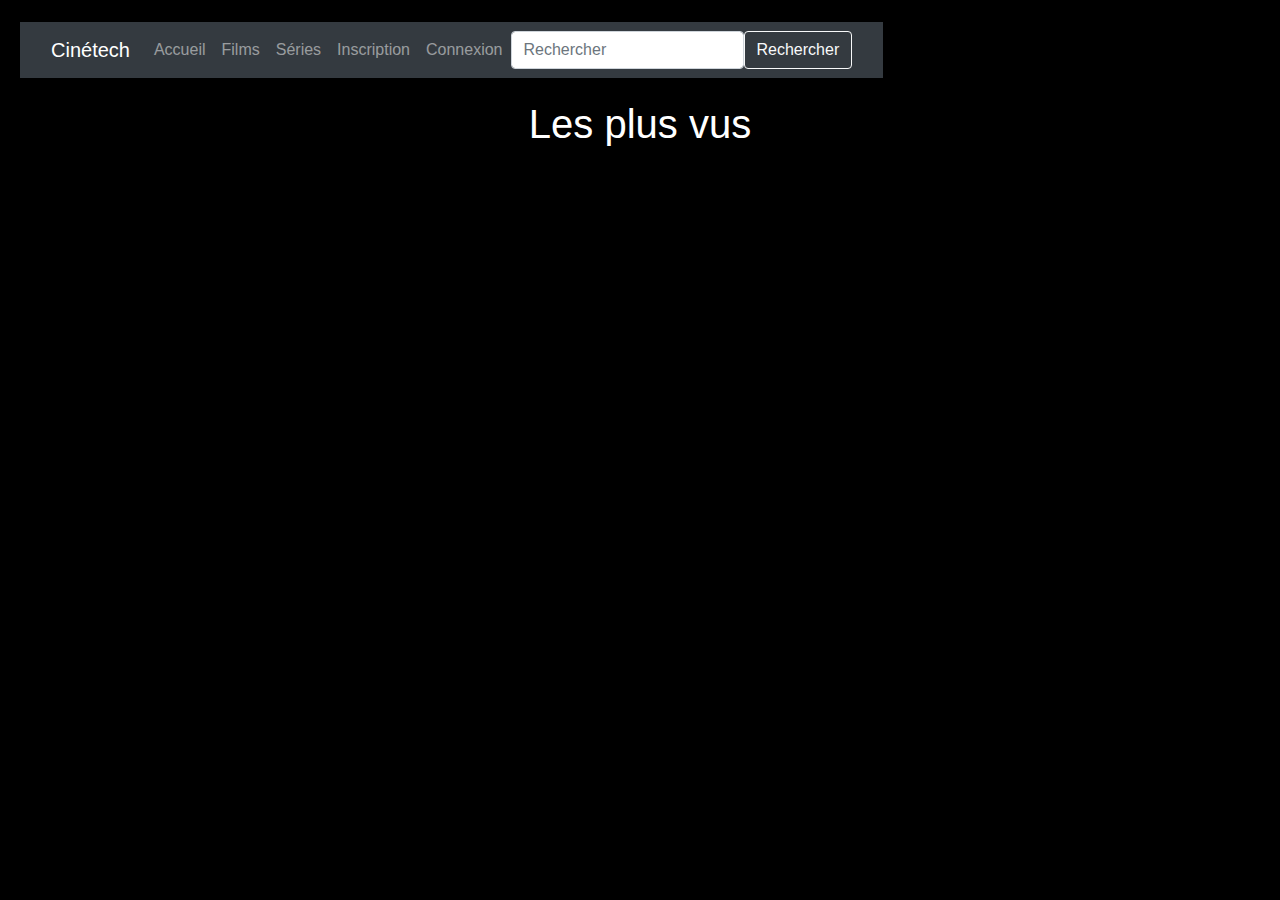
<file: index.html>
<!DOCTYPE html>
<html lang="en">
  <head>
    <meta charset="UTF-8">
    <meta name="viewport" content="width=device-width, initial-scale=1.0">
    <title>Cinetech</title>
    <link rel="stylesheet" href="https://maxcdn.bootstrapcdn.com/bootstrap/4.5.2/css/bootstrap.min.css">
    <link rel="stylesheet" href="Styles/style.css">
</head>
<body>
  <header>
    <nav class="navbar navbar-expand-lg navbar-dark bg-dark">
        <div class="container-fluid">
          <a class="navbar-brand" href="index.html">Cinétech</a>
          <button class="navbar-toggler" type="button" data-bs-toggle="collapse" data-bs-target="#navbarNavAltMarkup" aria-controls="navbarNavAltMarkup" aria-expanded="false" aria-label="Toggle navigation">
            <span class="navbar-toggler-icon"></span>
          </button>
          <div class="collapse navbar-collapse" id="navbarNavAltMarkup">
            <div class="navbar-nav">
              <a class="nav-link" href="index.html">Accueil</a>
              <a class="nav-link" href="film.html">Films</a>
              <a class="nav-link" href="serie.html">Séries</a>
              <a class="nav-link" href="inscription.html">Inscription</a>
              <a class="nav-link" href="connexion.html">Connexion</a>
            </div>
          </div>
          <form class="d-flex">
            <input class="form-control me-2" type="search" placeholder="Rechercher" aria-label="Search">
            <button class="btn btn-outline-light" type="submit">Rechercher</button>
          </form>
          </div>
        </div>
    </nav>
</header>
<main class="container">
  <section>
    <h1 class="text-center">Les plus vus</h1>
    <div id="films" class="row justify-content-center"></div>
  </section>
</main>

  <script src="https://ajax.googleapis.com/ajax/libs/jquery/3.5.1/jquery.min.js"></script>
    <script src="https://cdnjs.cloudflare.com/ajax/libs/popper.js/1.16.0/umd/popper.min.js"></script>
    <script src="https://maxcdn.bootstrapcdn.com/bootstrap/4.5.2/js/bootstrap.min.js"></script>
    <script src="js/script.js"></script>
</body>
</html>
</file>
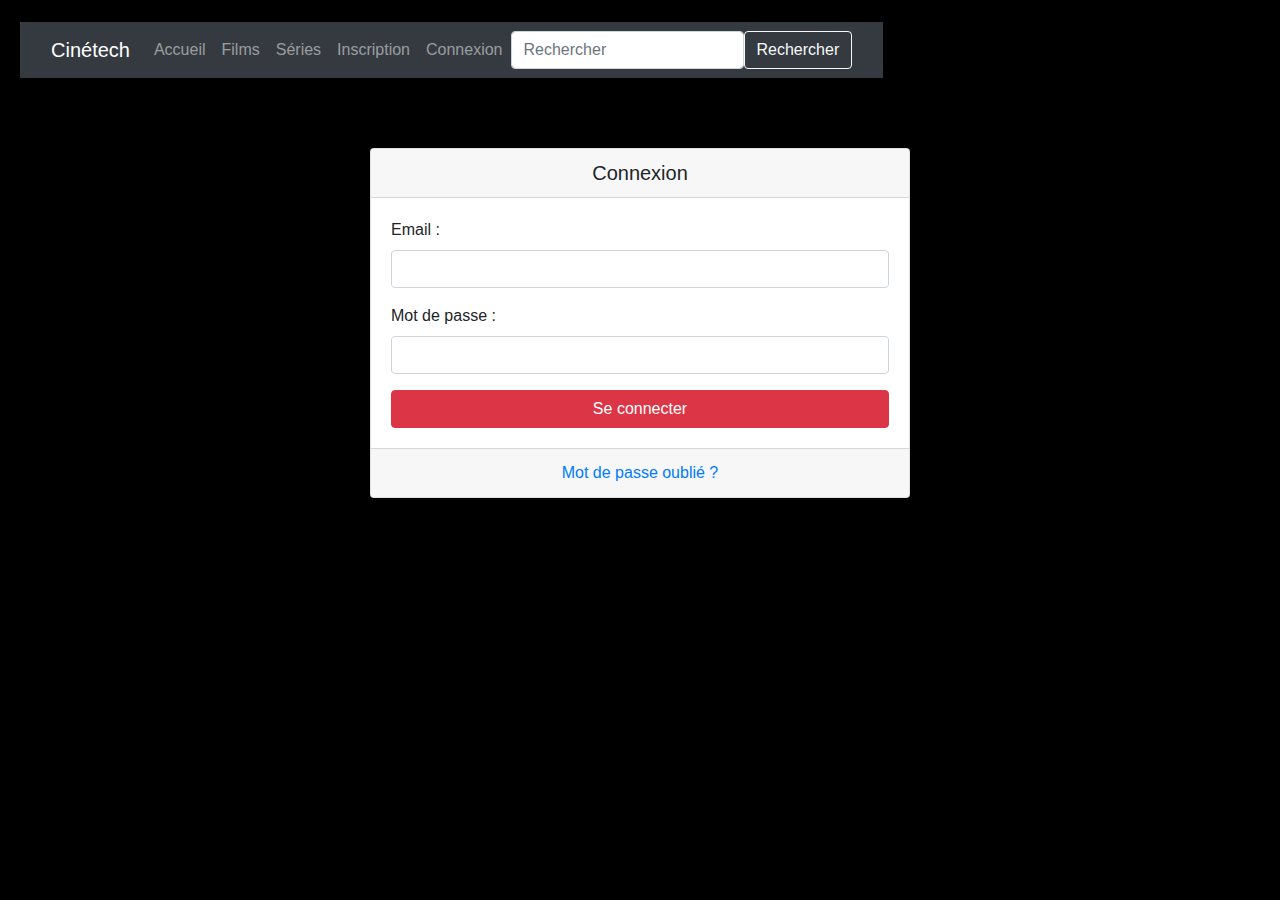
<file: connexion.html>
<!DOCTYPE html>
<html lang="fr">
<head>
    <meta charset="UTF-8">
    <meta name="viewport" content="width=device-width, initial-scale=1.0">
    <title>Cinetech</title>
    <link rel="stylesheet" href="https://maxcdn.bootstrapcdn.com/bootstrap/4.5.2/css/bootstrap.min.css">
    <link rel="stylesheet" href="Styles/styleformulaire.css">
</head>
<body>
  <header>
    <nav class="navbar navbar-expand-lg navbar-dark bg-dark">
        <div class="container-fluid">
          <a class="navbar-brand" href="index.html">Cinétech</a>
          <button class="navbar-toggler" type="button" data-bs-toggle="collapse" data-bs-target="#navbarNavAltMarkup" aria-controls="navbarNavAltMarkup" aria-expanded="false" aria-label="Toggle navigation">
            <span class="navbar-toggler-icon"></span>
          </button>
          <div class="collapse navbar-collapse" id="navbarNavAltMarkup">
            <div class="navbar-nav">
              <a class="nav-link" href="index.html">Accueil</a>
              <a class="nav-link" href="film.html">Films</a>
              <a class="nav-link" href="serie.html">Séries</a>
              <a class="nav-link" href="inscription.html">Inscription</a>
              <a class="nav-link" href="connexion.html">Connexion</a>
            </div>
          </div>
          <form class="d-flex">
            <input class="form-control me-2" type="search" placeholder="Rechercher" aria-label="Search">
            <button class="btn btn-outline-light" type="submit">Rechercher</button>
          </form>
          </div>
        </div>
    </nav>
</header>
<main>
    <div class="container">
      <div class="row justify-content-center mt-5">
          <div class="col-md-6">
              <div class="card">
                  <h5 class="card-header text-center">Connexion</h5>
                  <div class="card-body">
                      <form action="#" method="POST">
                          <div class="form-group">
                              <label for="email">Email :</label>
                              <input type="email" class="form-control" id="email" name="email" required>
                          </div>
                          <div class="form-group">
                              <label for="password">Mot de passe :</label>
                              <input type="password" class="form-control" id="password" name="password" required>
                          </div>
                          <button type="submit" class="btn btn-danger btn-block">Se connecter</button>
                      </form>
                  </div>
                  <div class="card-footer text-danger text-center">
                      <a href="#">Mot de passe oublié ?</a>
                  </div>
              </div>
          </div>
      </div>
  </div>
</main>
    <script src="https://ajax.googleapis.com/ajax/libs/jquery/3.5.1/jquery.min.js"></script>
    <script src="https://cdnjs.cloudflare.com/ajax/libs/popper.js/1.16.0/umd/popper.min.js"></script>
    <script src="https://maxcdn.bootstrapcdn.com/bootstrap/4.5.2/js/bootstrap.min.js"></script>
    <script src="js/script.js"></script>
</body>
</html>
</file>
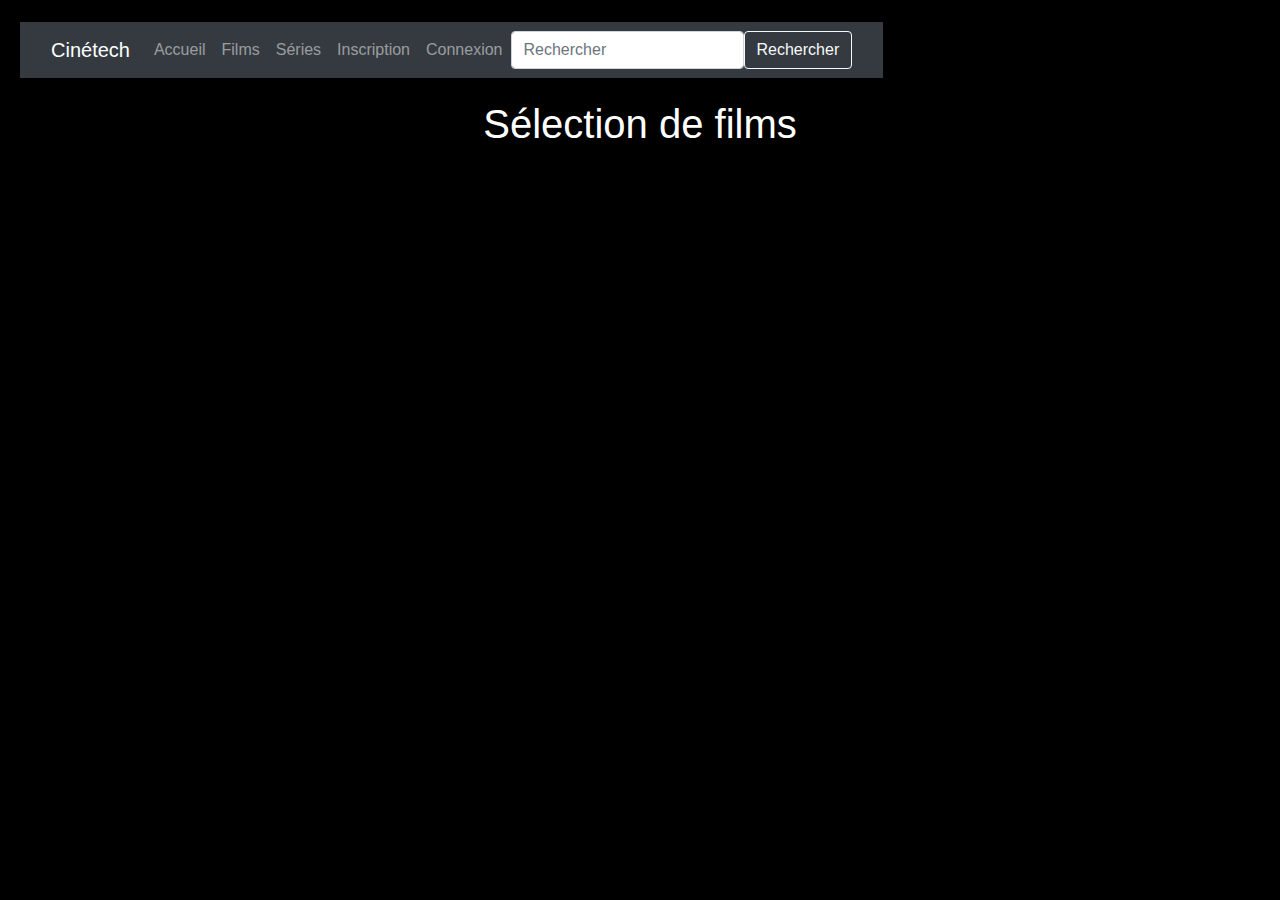
<file: film.html>
<!DOCTYPE html>
<html lang="fr">
<head>
    <meta charset="UTF-8">
    <meta name="viewport" content="width=device-width, initial-scale=1.0">
    <title>Cinetech</title>
    <link rel="stylesheet" href="https://maxcdn.bootstrapcdn.com/bootstrap/4.5.2/css/bootstrap.min.css">
    <link rel="stylesheet" href="Styles/style.css">
</head>
<body>
  <header>
    <nav class="navbar navbar-expand-lg navbar-dark bg-dark">
        <div class="container-fluid">
          <a class="navbar-brand" href="index.html">Cinétech</a>
          <button class="navbar-toggler" type="button" data-bs-toggle="collapse" data-bs-target="#navbarNavAltMarkup" aria-controls="navbarNavAltMarkup" aria-expanded="false" aria-label="Toggle navigation">
            <span class="navbar-toggler-icon"></span>
          </button>
          <div class="collapse navbar-collapse" id="navbarNavAltMarkup">
            <div class="navbar-nav">
              <a class="nav-link" href="index.html">Accueil</a>
              <a class="nav-link" href="film.html">Films</a>
              <a class="nav-link" href="serie.html">Séries</a>
              <a class="nav-link" href="inscription.html">Inscription</a>
              <a class="nav-link" href="connexion.html">Connexion</a>
            </div>
          </div>
          <form class="d-flex">
            <input class="form-control me-2" type="search" placeholder="Rechercher" aria-label="Search">
            <button class="btn btn-outline-light" type="submit">Rechercher</button>
          </form>
          </div>
        </div>
    </nav>
</header>
<main class="container">
  <section>
    <h1 class="text-center">Sélection de films</h1>
    <div id="filmsPage" class="row justify-content-center"></div>
  </section>
</main>
    <script src="https://ajax.googleapis.com/ajax/libs/jquery/3.5.1/jquery.min.js"></script>
    <script src="https://cdnjs.cloudflare.com/ajax/libs/popper.js/1.16.0/umd/popper.min.js"></script>
    <script src="https://maxcdn.bootstrapcdn.com/bootstrap/4.5.2/js/bootstrap.min.js"></script>
    <script src="js/scriptfilm.js"></script>
</body>
</html>
</file>
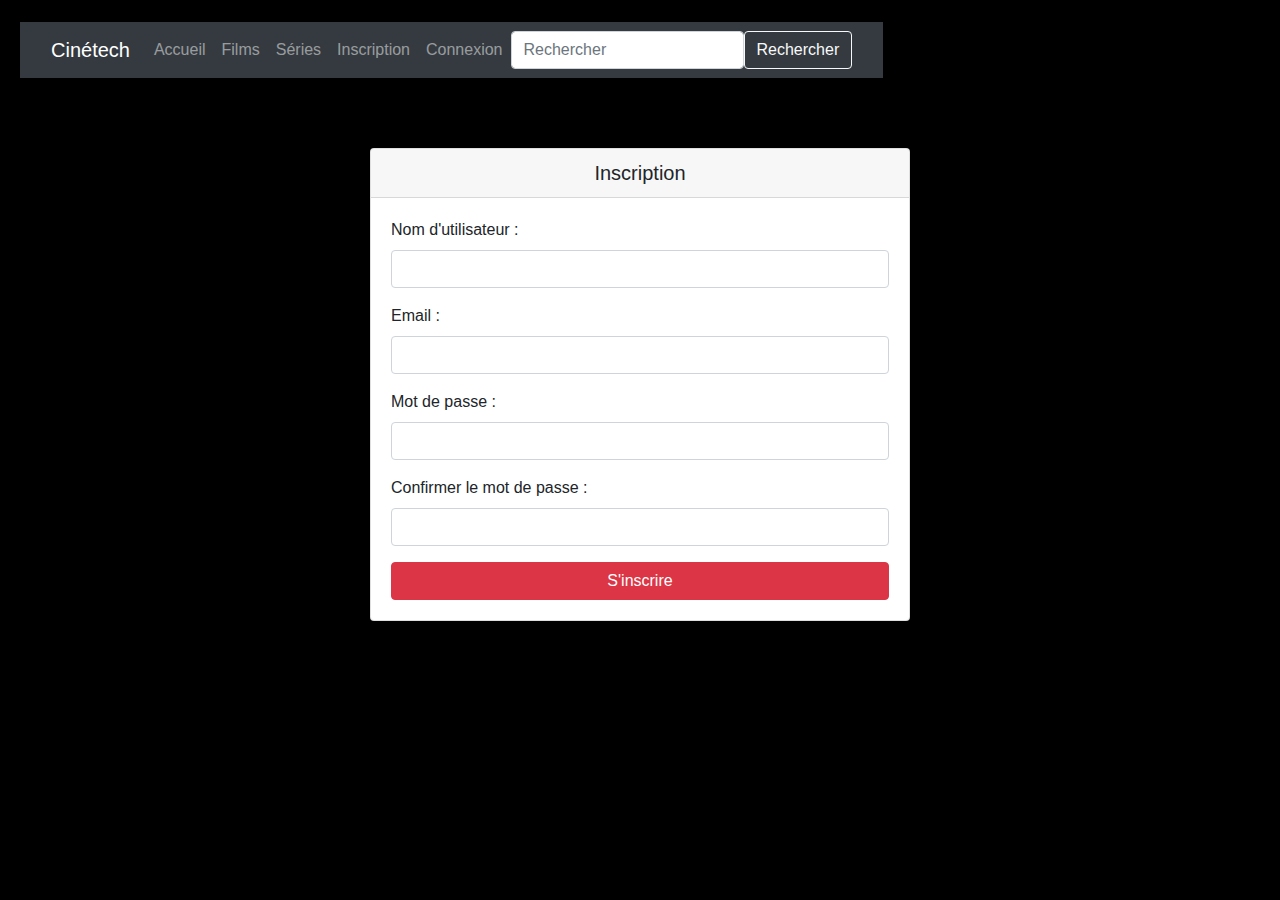
<file: inscription.html>
<!DOCTYPE html>
<html lang="fr">
<head>
    <meta charset="UTF-8">
    <meta name="viewport" content="width=device-width, initial-scale=1.0">
    <title>Cinetech</title>
    <link rel="stylesheet" href="https://maxcdn.bootstrapcdn.com/bootstrap/4.5.2/css/bootstrap.min.css">
    <link rel="stylesheet" href="Styles/styleformulaire.css">
</head>
<body class="inscription">
<header>
    <nav class="navbar navbar-expand-lg navbar-dark bg-dark">
        <div class="container-fluid">
        <a class="navbar-brand" href="index.html">Cinétech</a>
        <button class="navbar-toggler" type="button" data-bs-toggle="collapse" data-bs-target="#navbarNavAltMarkup" aria-controls="navbarNavAltMarkup" aria-expanded="false" aria-label="Toggle navigation">
            <span class="navbar-toggler-icon"></span>
        </button>
        <div class="collapse navbar-collapse" id="navbarNavAltMarkup">
            <div class="navbar-nav">
            <a class="nav-link" href="index.html">Accueil</a>
            <a class="nav-link" href="film.html">Films</a>
            <a class="nav-link" href="serie.html">Séries</a>
            <a class="nav-link" href="inscription.html">Inscription</a>
            <a class="nav-link" href="connexion.html">Connexion</a>
            </div>
        </div>
        <form class="d-flex">
            <input class="form-control me-2" type="search" placeholder="Rechercher" aria-label="Search">
            <button class="btn btn-outline-light" type="submit">Rechercher</button>
        </form>
        </div>
        </div>
    </nav>
</header>
<main>
    <div class="container">
        <div class="row justify-content-center mt-5">
            <div class="col-md-6">
                <div class="card">
                    <h5 class="card-header text-center">Inscription</h5>
                    <div class="card-body">
                        <form action="#" method="POST">
                            <div class="form-group">
                                <label for="username">Nom d'utilisateur :</label>
                                <input type="text" class="form-control" id="username" name="username" required>
                            </div>
                            <div class="form-group">
                                <label for="email">Email :</label>
                                <input type="email" class="form-control" id="email" name="email" required>
                            </div>
                            <div class="form-group">
                                <label for="password">Mot de passe :</label>
                                <input type="password" class="form-control" id="password" name="password" required>
                            </div>
                            <div class="form-group">
                                <label for="confirm_password">Confirmer le mot de passe :</label>
                                <input type="password" class="form-control" id="confirm_password" name="confirm_password" required>
                            </div>
                            <button type="submit" class="btn btn-danger btn-block">S'inscrire</button>
                        </form>
                    </div>
                </div>
            </div>
        </div>
    </div>
</main>
    <script src="https://ajax.googleapis.com/ajax/libs/jquery/3.5.1/jquery.min.js"></script>
    <script src="https://cdnjs.cloudflare.com/ajax/libs/popper.js/1.16.0/umd/popper.min.js"></script>
    <script src="https://maxcdn.bootstrapcdn.com/bootstrap/4.5.2/js/bootstrap.min.js"></script>
    <script src="js/script.js"></script>
</body>
</html>
</file>
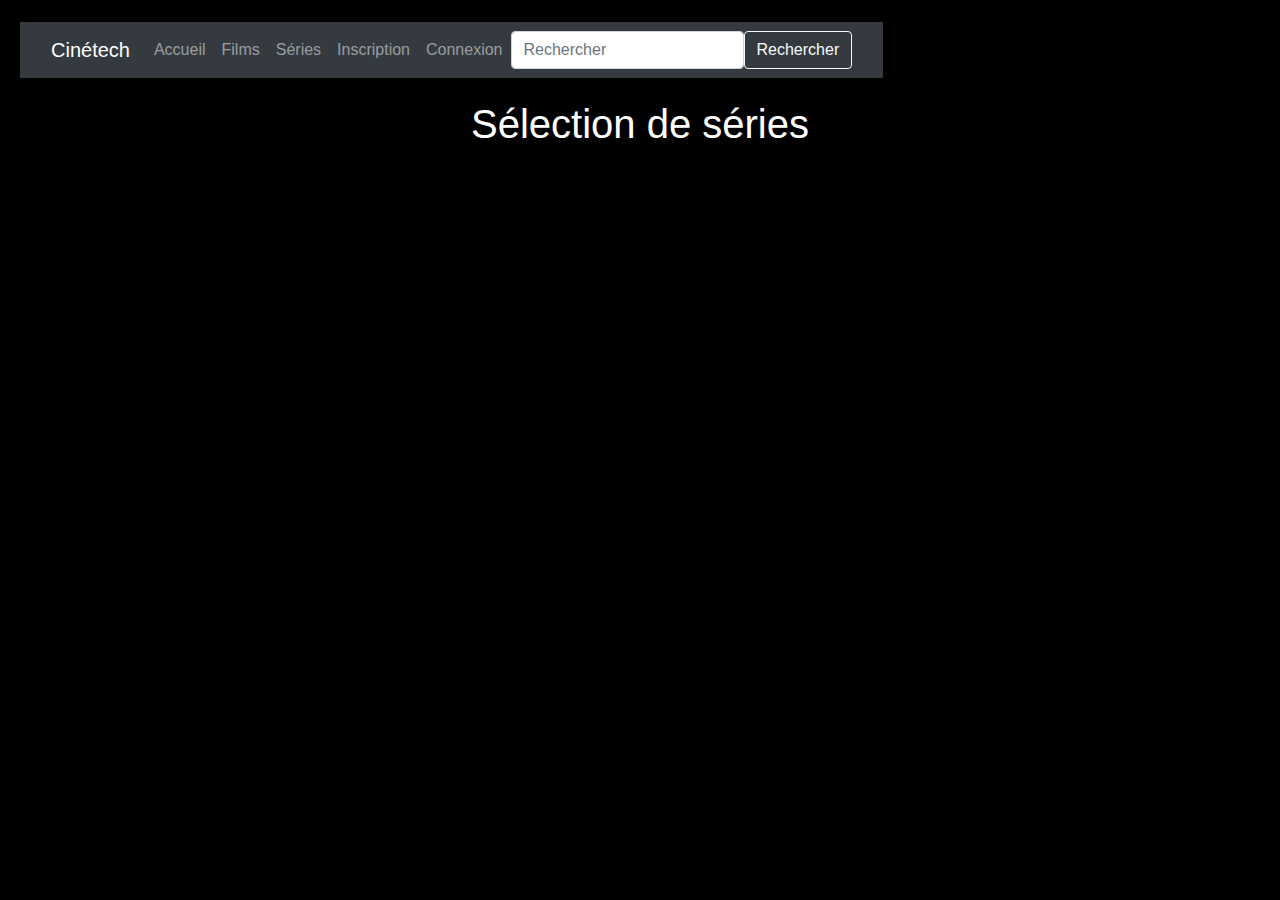
<file: serie.html>
<!DOCTYPE html>
<html lang="fr">
<head>
    <meta charset="UTF-8">
    <meta name="viewport" content="width=device-width, initial-scale=1.0">
    <title>Cinetech</title>
    <link rel="stylesheet" href="https://maxcdn.bootstrapcdn.com/bootstrap/4.5.2/css/bootstrap.min.css">
    <link rel="stylesheet" href="Styles/style.css">
</head>
<body>
  <header>
    <nav class="navbar navbar-expand-lg navbar-dark bg-dark">
        <div class="container-fluid">
          <a class="navbar-brand" href="index.html">Cinétech</a>
          <button class="navbar-toggler" type="button" data-bs-toggle="collapse" data-bs-target="#navbarNavAltMarkup" aria-controls="navbarNavAltMarkup" aria-expanded="false" aria-label="Toggle navigation">
            <span class="navbar-toggler-icon"></span>
          </button>
          <div class="collapse navbar-collapse" id="navbarNavAltMarkup">
            <div class="navbar-nav">
              <a class="nav-link" href="index.html">Accueil</a>
              <a class="nav-link" href="film.html">Films</a>
              <a class="nav-link" href="serie.html">Séries</a>
              <a class="nav-link" href="inscription.html">Inscription</a>
              <a class="nav-link" href="connexion.html">Connexion</a>
            </div>
          </div>
          <form class="d-flex">
            <input class="form-control me-2" type="search" placeholder="Rechercher" aria-label="Search">
            <button class="btn btn-outline-light" type="submit">Rechercher</button>
          </form>
          </div>
        </div>
    </nav>
</header>
<main class="container">
  <section>
    <h1 class="text-center">Sélection de séries</h1>
    <div id="seriePage" class="row justify-content-center"></div>
  </section>
</main>
    <script src="https://ajax.googleapis.com/ajax/libs/jquery/3.5.1/jquery.min.js"></script>
    <script src="https://cdnjs.cloudflare.com/ajax/libs/popper.js/1.16.0/umd/popper.min.js"></script>
    <script src="https://maxcdn.bootstrapcdn.com/bootstrap/4.5.2/js/bootstrap.min.js"></script>
    <script src="js/scriptserie.js"></script>
</body>
</html>
</file>
<file: Styles/style.css>
header {
    display: flex;
    align-items: center;
    height: 100px;
    justify-content: space-between;
    color: white;
    background-color: black;
    padding: 20px;
}

.navlink {
    display: flex;
   
    gap: 10px;
}

body{
    background-color: black;
}

.card-img-top {
    max-width: 100%;
    height: auto;
  }

h1{
    color: white;
}

.card-title{
    color: red;
}

.card-body{
    background-color: #322C2B;
    color: white;
}
</file>
<file: Styles/styleformulaire.css>
body{
    background-color: black;
}

header {
    display: flex;
    align-items: center;
    height: 100px;
    justify-content: space-between;
    color: white;
    background-color: black;
    padding: 20px;
}

.card-footer{
    color: red;
}
</file>
